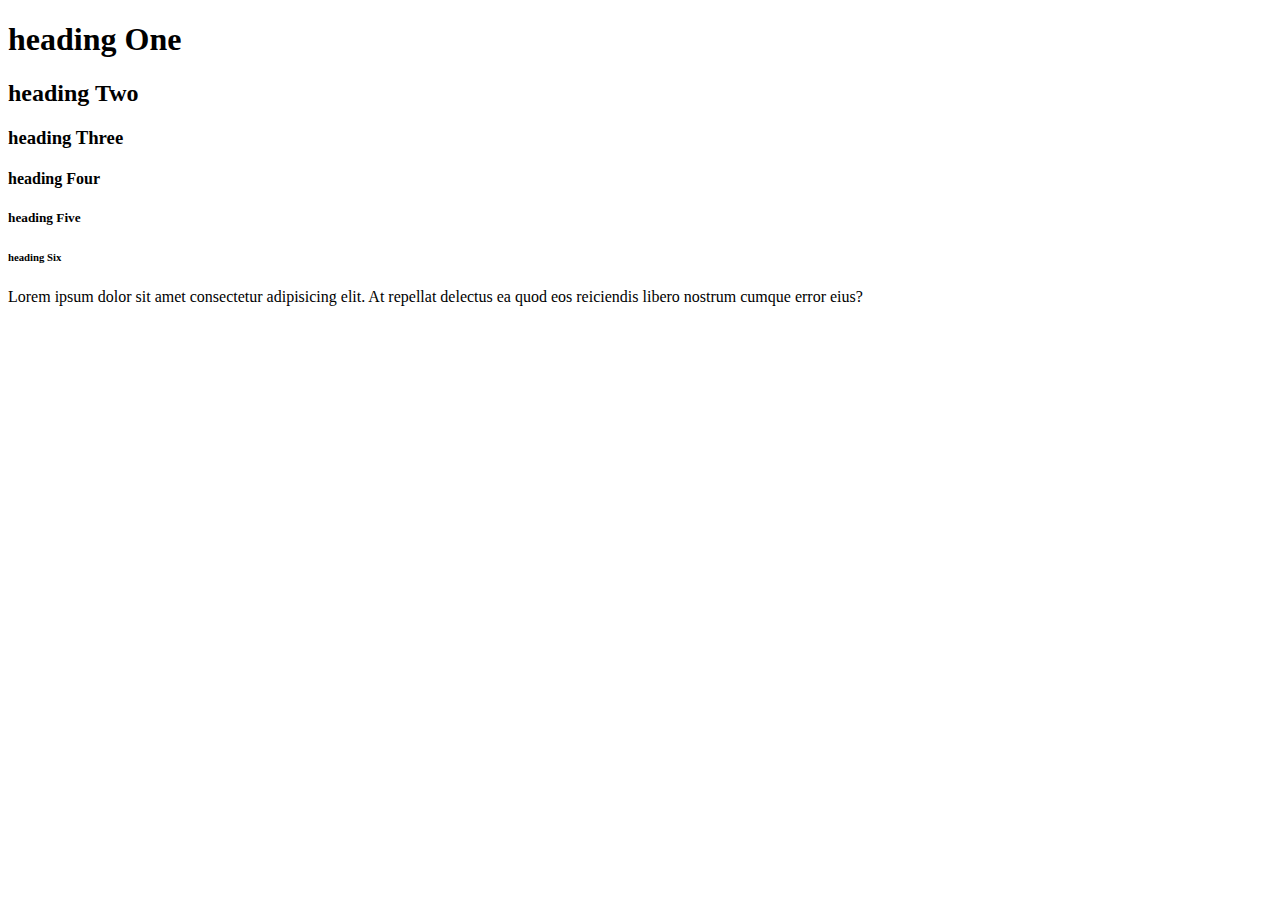
<file: HTML-Learning/02_Headings and paragraphs/index.html>
<!DOCTYPE html>
<html lang="en">

<head>
    <meta charset="UTF-8">
    <meta name="viewport" content="width=device-width, initial-scale=1.0">
    <title>Headings and Paragraph</title>
</head>

<body>

    <!-- Heading tag -->
    <h1>heading One</h1>
    <h2>heading Two</h2>
    <h3>heading Three</h3>
    <h4>heading Four</h4>
    <h5>heading Five</h5>
    <h6>heading Six</h6>

    <!-- paragraph tag -->
    <p>Lorem ipsum dolor sit amet consectetur adipisicing elit. At repellat delectus ea quod eos reiciendis libero
        nostrum cumque error eius?</p>
</body>

</html>
</file>
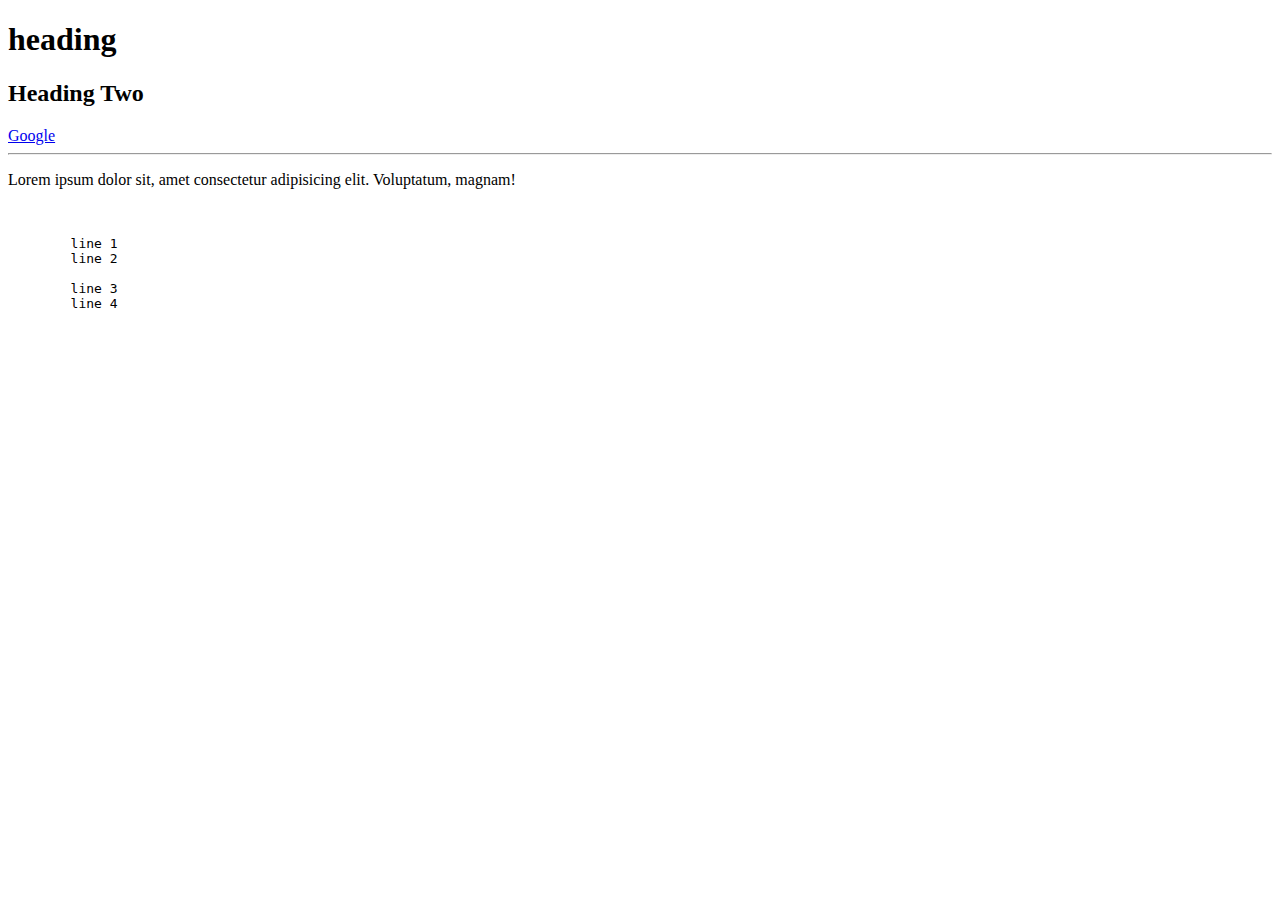
<file: HTML-Learning/03_Global Attributes/index.html>
<!DOCTYPE html>
<html lang="en">

<head>
    <meta charset="UTF-8">
    <meta name="viewport" content="width=device-width, initial-scale=1.0">
    <title>Formatting style and Global attributes</title>
</head>

<body>
    <h1 title="heading one">heading</h1> 
    <!-- html element 
    title: Contains a text representing advisory information related to the element it belongs to.-->
    
    <h2>Heading <span>Two</span></h2>

    <a href="https://www.google.com">Google</a>
    <!-- If the a element has an href attribute, then it represents a hyperlink (a hypertext anchor) labeled by its contents. -->

    <a href="" target="_blank"></a>
    <!-- Specifies where to display the linked URL
    _blank: Load the URL into a new browsing context. -->

    <hr> <!-- The hr element represents a paragraph-level thematic break. -->

    <p>Lorem ipsum dolor sit, amet consectetur adipisicing elit. Voluptatum, magnam!</p>

    <br> <!-- The br element represents a line break. -->

    <pre>
        line 1
        line 2
        
        line 3
        line 4
    </pre>
    <!-- The pre element represents a block of preformatted text -->
</body>

</html>
</file>
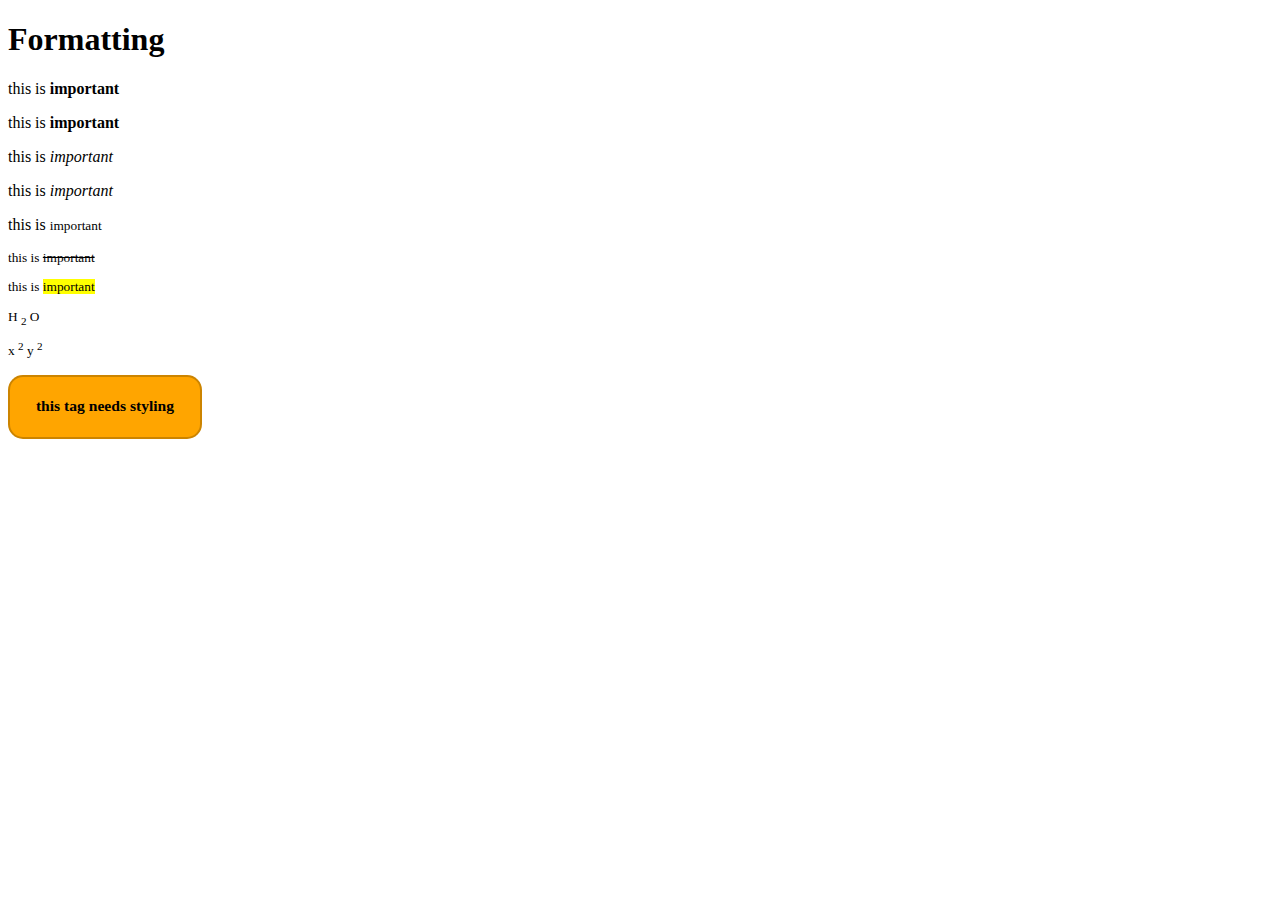
<file: HTML-Learning/04_Formatting/index.html>
<!DOCTYPE html>
<html lang="en">

<head>
    <meta charset="UTF-8">
    <meta name="viewport" content="width=device-width, initial-scale=1.0">
    <title>Formatting</title>
</head>

<body>
    <h1>Formatting</h1>

    <p> this is <b>important</b> </p>
    <!-- The b element represents a span of text to which attention is being drawn for utilitarian purposes without conveying any extra importance -->

    <p> this is <strong>important</strong> </p>
    <!-- The strong element represents strong importance, seriousness, or urgency for its contents. -->

    <p> this is <i>important</i> </p>
    <!-- The i element represents a span of text in an alternate voice or mood, or otherwise offset from the normal prose in a manner indicating a different quality of text -->

    <p> this is <em>important</em> </p>
    <!-- The em element represents stress emphasis of its contents. -->

    <p> this is <small>important</em> </p>
    <!-- The small element represents side comments such as small print. -->

    <p> this is <del>important</del> </p>
    <!-- The del element represents a removal from the document. -->

    <p> this is <mark>important</mark> </p>
    <!-- The mark element represents a run of text in one document marked or highlighted for reference purposes, due to its relevance in another context. -->

    <p> H <sub>2</sub> O</p>
    <!-- The sub element represents a subscript. -->

    <p> x <sup>2</sup> y <sup>2</sup></p>
    <!-- The sup element represents a superscript.-->

    <!-- styling in html -->
    <h3 style="
    text-align: center; 
    background-color: orange;
    width: 150px;
    height: 20px;
    padding: 20px;
    border: 2px solid rgba(0, 0, 0, .2);
    border-radius: 15px;
    ">this tag needs styling</h3>
</body>

</html>
</file>
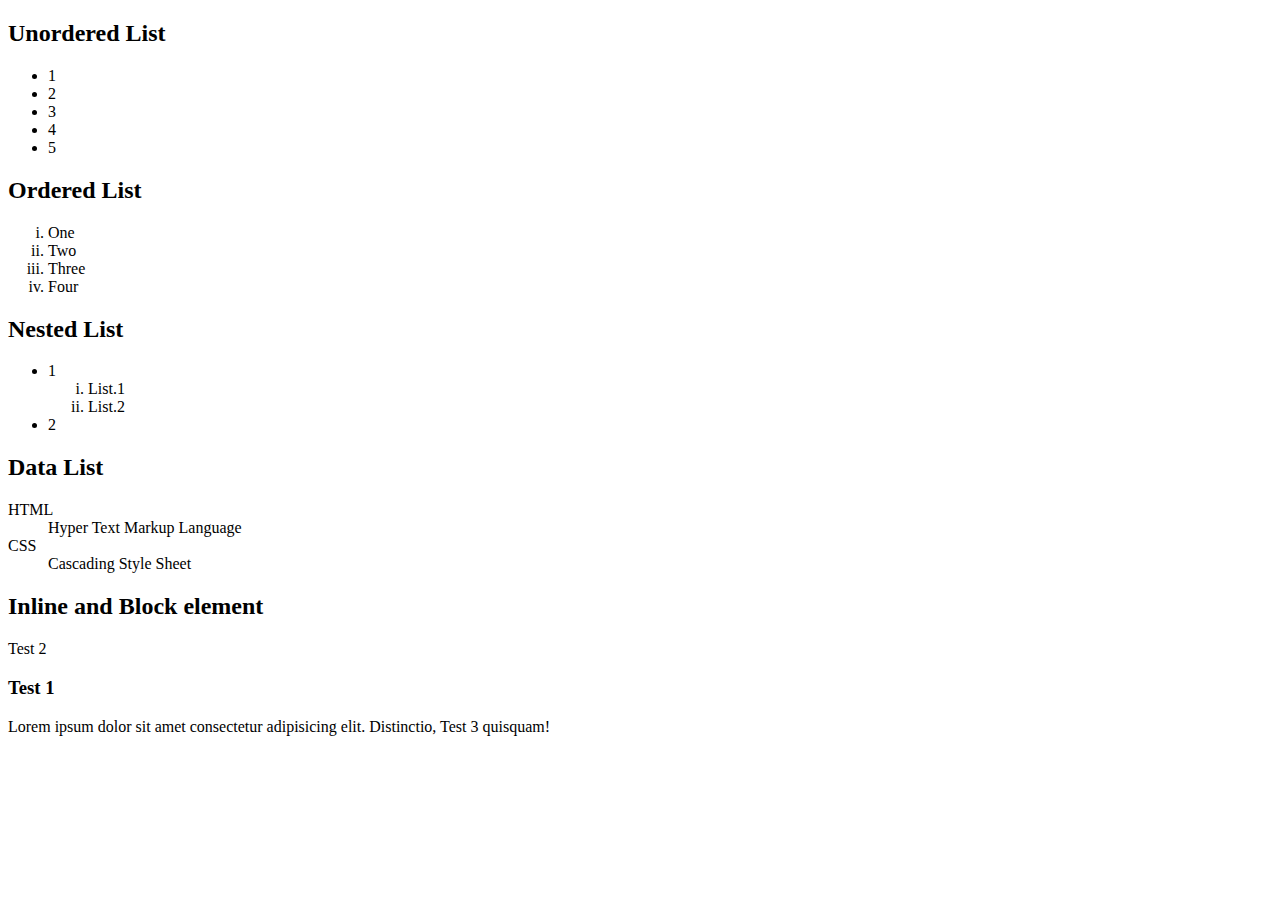
<file: HTML-Learning/08_List, Inline & Block  element/index.html>
<!DOCTYPE html>
<html lang="en">

<head>
    <meta charset="UTF-8">
    <meta name="viewport" content="width=device-width, initial-scale=1.0">
    <title>List</title>
</head>

<body>

    <h2>Unordered List</h2>
    <ul>
        <!-- The ul element represents a list of items, where the order of the items is not important -->

        <li>1</li>
        <li>2</li>
        <li>3</li>
        <li>4</li>
        <li>5</li>
        <!-- The li element represents a list item. If its parent element is an ol, ul, or menu element -->
    </ul>

    <h2>Ordered List</h2>
    <ol type="i">
        <!-- The ol element represents a list of items, where the items have been intentionally ordered 
        
        Indicates the numbering type:

        'a' indicates lowercase letters,
        'A' indicates uppercase letters,
        'i' indicates lowercase Roman numerals,
        'I' indicates uppercase Roman numerals,
        and '1' indicates numbers (default).
        -->

        <li>One</li>
        <li>Two</li>
        <li>Three</li>
        <li>Four</li>
    </ol>

    <h2>Nested List</h2>
    <ul>
        <li>
            1
            <ol type="i">
                <li>List.1</li>
                <li>List.2</li>
            </ol>
        </li>
        <li>2</li>
    </ul>

    <h2>Data List</h2>
    <dl>
        <!-- The dl element represents an association list consisting of zero or more name-value groups (a description list) -->

        <dt>HTML</dt>
        <!-- The dt element represents the term, or name, part of a term-description group in a description list (dl element). -->

        <dd>Hyper Text Markup Language</dd>
        <!-- The dd element represents the description, definition, or value, part of a term-description group in a description list (dl element). -->

        <dt>CSS</dt>
        <dd>Cascading Style Sheet</dd>
    </dl>

    <h2> Inline and Block element</h2>
    <p>Test 2</p>
    <h3>Test 1</h3>
    <!-- block element: full width -->
    <p>Lorem ipsum dolor sit amet consectetur adipisicing elit. Distinctio, <span>Test 3</span> quisquam!</p>
    <!-- span : inline element -->

</body>

</html>
</file>
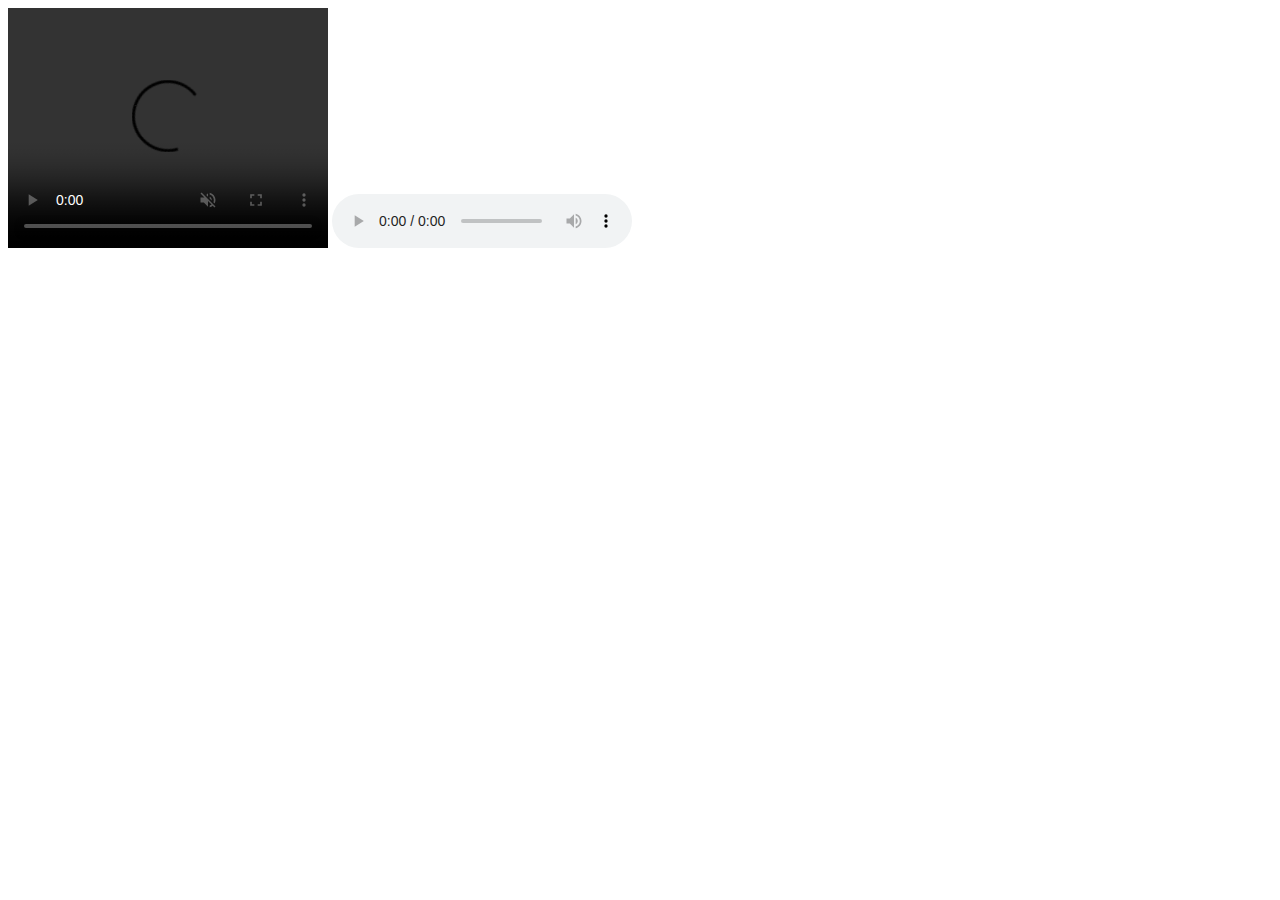
<file: HTML-Learning/13_media/index.html>
<!DOCTYPE html>
<html lang="en">

<head>
    <meta charset="UTF-8">
    <meta name="viewport" content="width=device-width, initial-scale=1.0">
    <title>Media</title>
</head>

<body>
    <video width="320" height="240" autoplay muted controls>
        <!-- A video element is used for playing videos or movies, and audio files with captions. -->

        <source src="">
        <!-- The source element allows authors to specify multiple alternative media resources for media elements. It does not represent anything on its own. -->
    </video>

    <audio src="" controls autoplay></audio>
    <!-- An audio element represents a sound or audio stream. -->
</body>

</html>
</file>
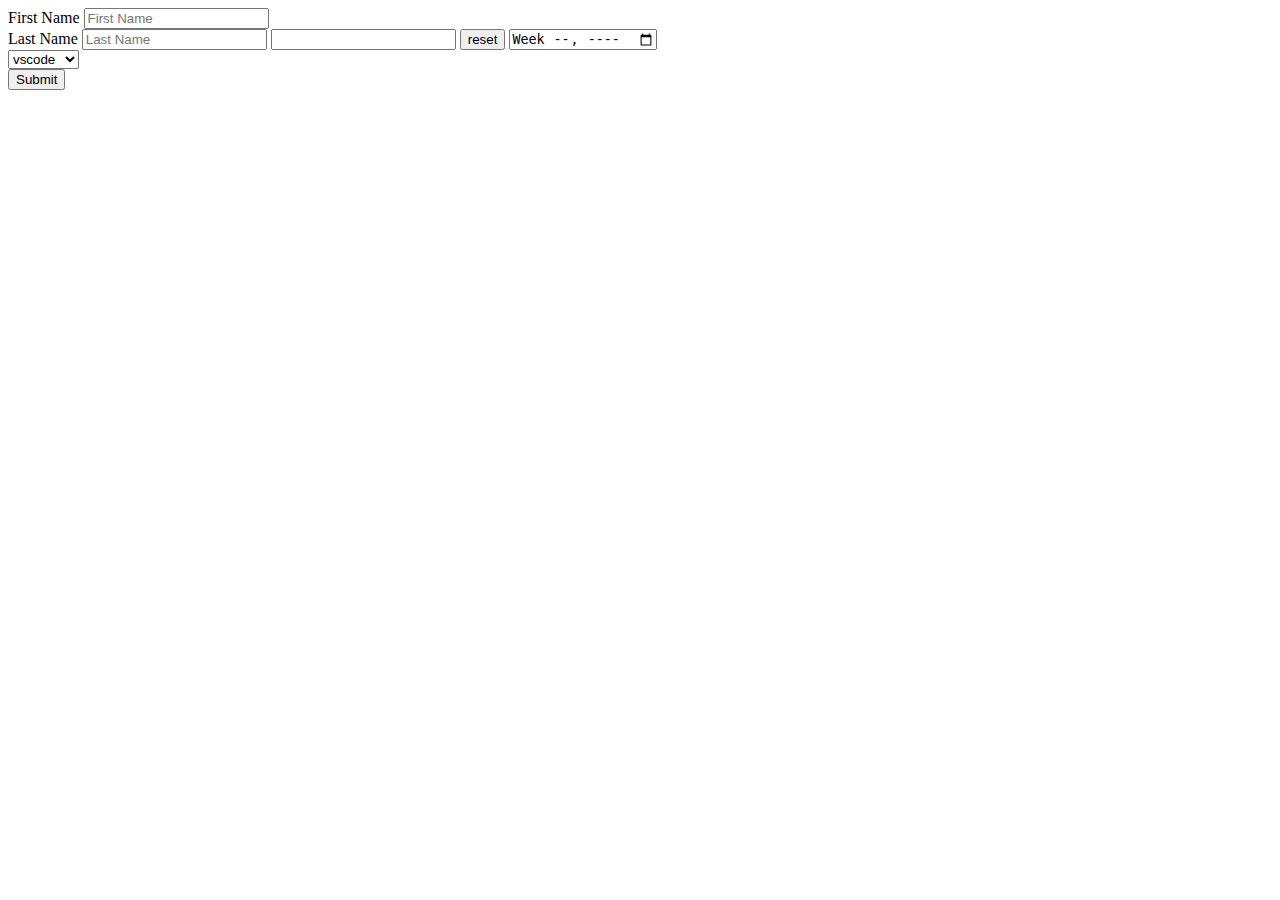
<file: HTML-Learning/12_Forms/input.html>
<!DOCTYPE html>
<html lang="en">

<head>
    <meta charset="UTF-8">
    <meta name="viewport" content="width=device-width, initial-scale=1.0">
    <title>Types of Input forms</title>
</head>

<body>
    <form action="" method="GET" accept-charset="UTF-8" autocomplete="off" enctype="">

        <label for="f-name">First Name</label>
        <input type="text" placeholder="First Name" name="" id="f-name">
        </br>
        <label for="l-name">Last Name</label>
        <input type="text" placeholder="Last Name" name="" id="l-name">

        <input type="password" name="" id="">
        <input type="reset" value="reset">
        <input type="week" name="" id="">

        <br>

        <select name="editors" id="">
            <!-- The select element represents a control for selecting amongst a set of options. -->

            <option value="vscode">vscode</option>
            <option value="notepad">notepad</option>
            <!-- The option element represents an option in a select element or as part of a list of suggestions in a datalist element. -->
        </select>

        <!-- don't use =>
            
        <input list="editors" name="editors">
        <datalist id="editors">
            <option value="vscode">vscode</option>
            <option value="notepad">notepad</option>
        </datalist> -->

        <input type="hidden" name="" id="">

        </br>
        <button type="submit">Submit</button>

    </form>
</body>

</html>
</file>
